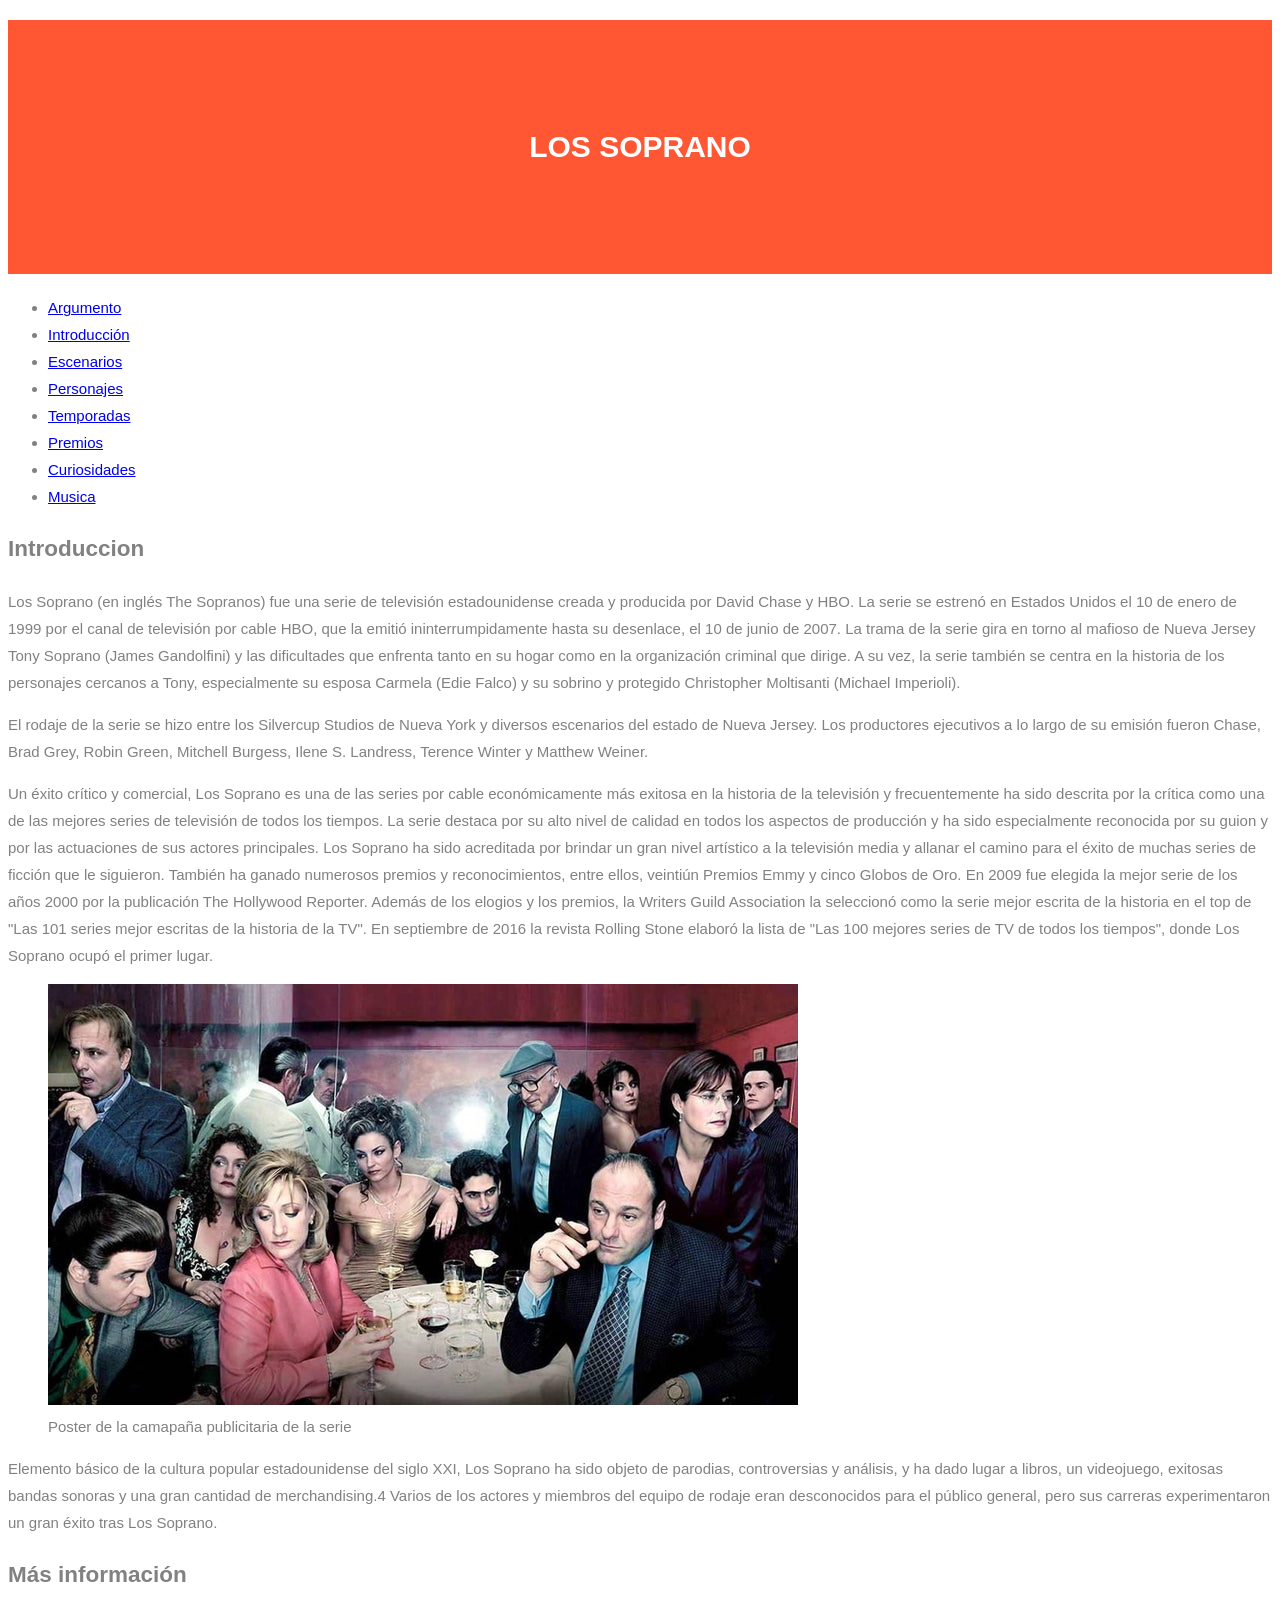
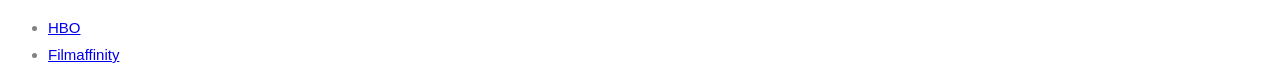
<file: Practica 1/index.html>
<!DOCTYPE html>

<html lang="es"> <!-- declaracion del idioma del archivo-->

    <head>
     <link href="estilo.css" rel="stylesheet" type="text/css"/>
     <!-- Metadata del archivo -->
     <meta charset="utf-8"/>
     <meta name = "author" content = "Marcial Rico Pozas">
     <meta name = "description" content = "Introducción">
     <meta name = "keywords" content = "serie,HBO,crimen,mafia">
        <title>Los Soprano</title> 
    </head>
    <body>
            <header>
                    <h1>Los Soprano</h1>
            </header>
            <nav>
                <ul>
                    <li><a href="Argumento.html" title ="Argumento" tabindex="1" accesskey="i">Argumento </a></li>
                    <li><a href="Concepcion.html"title ="Concepción" tabindex="2" accesskey="c">Introducción </a></li>
                    <li><a href="Escenarios_Localizaciones.html"title ="Escenarios y Localizaciones" tabindex="3" accesskey="e">Escenarios </a></li>
                    <li><a href="Personajes_Reparto.html"title ="Personajes y Reparto" tabindex="4" accesskey="r">Personajes </a></li>
                    <li><a href="Temporadas.html"title ="Temporadas" tabindex="5" accesskey="t">Temporadas </a></li>
                    <li><a href="Premios_Galardones.html"title ="Permios" tabindex="6" accesskey="p">Premios </a></li>
                    <li><a href="Curiosidades.html"title ="Curiosidades" tabindex="7" accesskey="u">Curiosidades </a></li>
                    <li><a href="Musica.html"title ="Introducción" tabindex="8" accesskey="m">Musica </a></li>
                </ul>
            </nav>
            <main>
                    <section>
                        <h2>Introduccion</h2>
        <p>Los Soprano (en inglés The Sopranos) fue una serie de televisión estadounidense creada y 
            producida por David Chase y HBO. La serie se estrenó en Estados Unidos el 10 de enero de 
            1999 por el canal de televisión por cable HBO, que la emitió ininterrumpidamente hasta su 
            desenlace, el 10 de junio de 2007. La trama de la serie gira en torno al mafioso de Nueva 
            Jersey Tony Soprano (James Gandolfini) y las dificultades que enfrenta tanto en su hogar 
            como en la organización criminal que dirige. A su vez, la serie también se centra en la 
            historia de los personajes cercanos a Tony, especialmente su esposa Carmela (Edie Falco) 
            y su sobrino y protegido Christopher Moltisanti (Michael Imperioli).
        </p>
        <p>
            El rodaje de la serie se hizo entre los Silvercup Studios de Nueva York y diversos escenarios
            del estado de Nueva Jersey. Los productores ejecutivos a lo largo de su emisión fueron Chase,
            Brad Grey, Robin Green, Mitchell Burgess, Ilene S. Landress, Terence Winter y Matthew Weiner.
        </p>
       
        <p>
            Un éxito crítico y comercial, Los Soprano es una de las series por cable económicamente más 
            exitosa en la historia de la televisión y frecuentemente ha sido descrita por la crítica como 
            una de las mejores series de televisión de todos los tiempos. La serie destaca por su alto nivel 
            de calidad en todos los aspectos de producción y ha sido especialmente reconocida por su guion y
            por las actuaciones de sus actores principales. Los Soprano ha sido acreditada por brindar un 
            gran nivel artístico a la televisión media y allanar el camino para el éxito de muchas series
            de ficción que le siguieron. También ha ganado numerosos premios y reconocimientos, entre 
            ellos, veintiún Premios Emmy y cinco Globos de Oro. En 2009 fue elegida la mejor serie de los
            años 2000 por la publicación The Hollywood Reporter. Además de los elogios y los premios, la 
            Writers Guild Association la seleccionó como la serie mejor escrita de la historia en el top 
            de "Las 101 series mejor escritas de la historia de la TV". En septiembre de 2016 la revista 
            Rolling Stone elaboró la lista de "Las 100 mejores series de TV de todos los tiempos", donde
            Los Soprano ocupó el primer lugar.
        </p>

        <figure>
                <img alt="Poster de la camapaña publicitaria de la serie" src="multimedia/poster.jpg"/>
                <figcaption>Poster de la camapaña publicitaria de la serie</figcaption>           
            </figure>

        <p>
            Elemento básico de la cultura popular estadounidense del siglo XXI, Los Soprano ha sido objeto
            de parodias, controversias y análisis, y ha dado lugar a libros, un videojuego, exitosas bandas
            sonoras y una gran cantidad de merchandising.4 Varios de los actores y miembros del equipo de 
            rodaje eran desconocidos para el público general, pero sus carreras experimentaron un gran éxito tras Los Soprano.
        </p>   
    </section>
</main>
        <footer>
            <h2>Más información</h2>
            <ul>
                <li><a href="https://es.hboespana.com/series/the-sopranos/103aae84-b40c-4d86-bf79-b9521c06b640"
                    title ="Información de la serie en HBO" tabindex = "9" accesskey="h">HBO</a></li>
                <li><a href="https://www.filmaffinity.com/es/film402150.html"  
                    title ="Información de la serie en HBO" tabindex = "10" accesskey="F">Filmaffinity</a></li>


            </ul>
               
            
                     
        </footer>    
    </body>
</html>
</file>
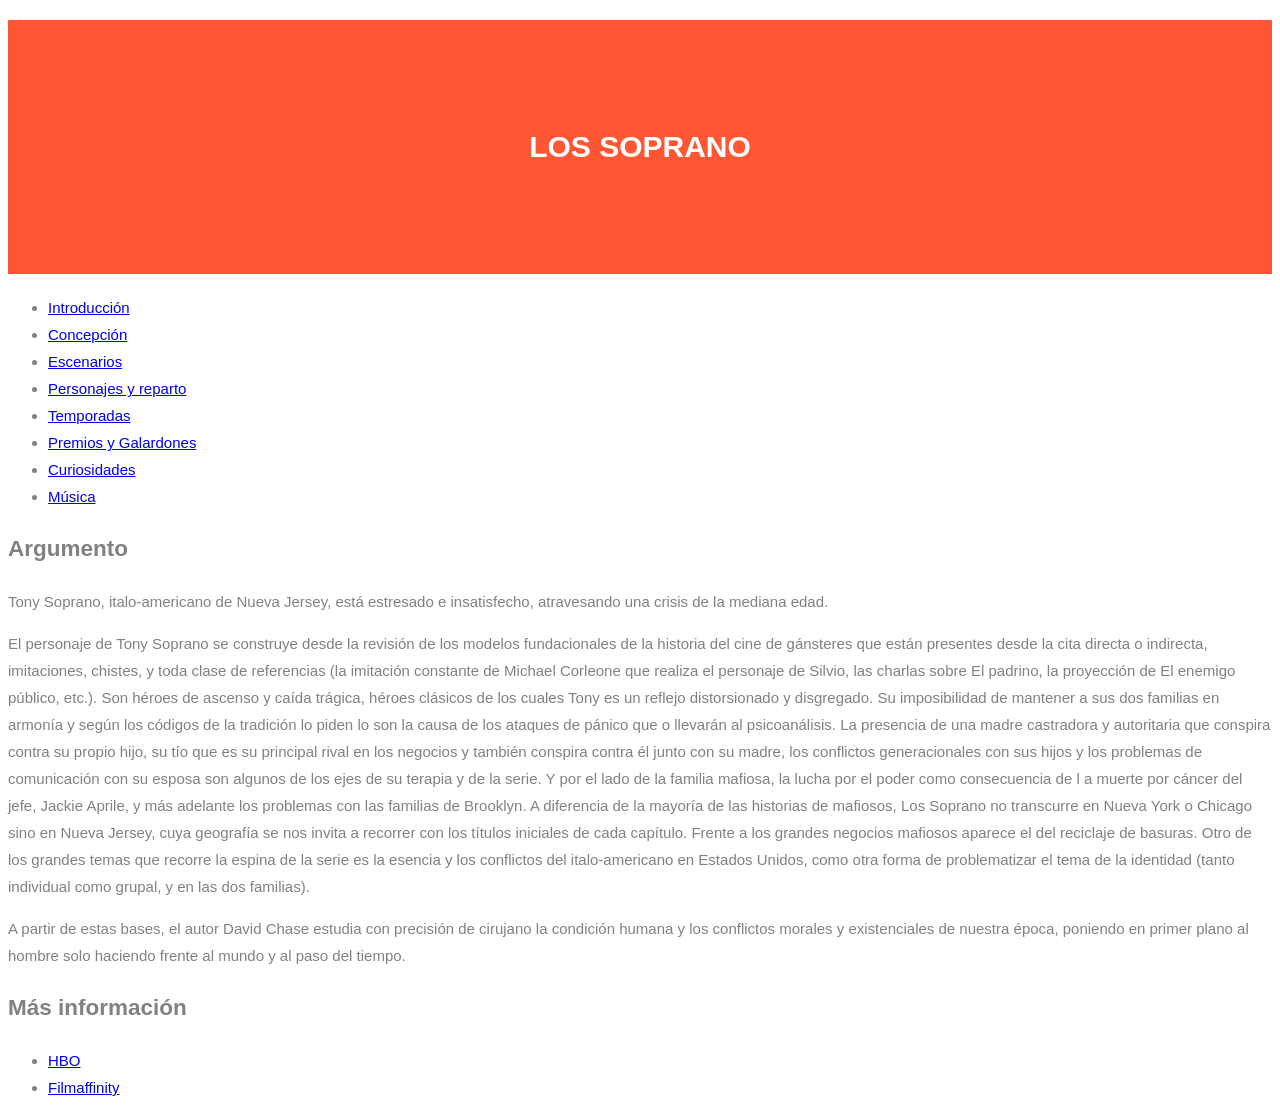
<file: Practica 1/Argumento.html>
<!DOCTYPE html>

<html lang="es"> <!-- declaracion del idioma del archivo-->

    <head>
        <link href="estilo.css" rel="stylesheet" type="text/css"/>
     <!-- Metadata del archivo -->
     <meta charset="utf-8"/>
     <meta name = "author" content = "Marcial Rico Pozas">
     <meta name = "description" content = "Argumento de la serie">
     <meta name = "keywords" content = "serie,trama,mafia">
        <title>Los Soprano</title> 
    </head>
    <body>
        
            <header>
                    <h1>Los Soprano</h1>
            </header>
            <nav>
                <ul>
                    <li><a href="index.html" title ="Introducción" tabindex="1" accesskey="i">Introducción </a></li>
                    <li><a href="Concepcion.html"title ="Concepción" tabindex="2" accesskey="c">Concepción </a></li>
                    <li><a href="Escenarios_Localizaciones.html"title ="Escenarios y Localizaciones" tabindex="3" accesskey="e">Escenarios </a></li>
                    <li><a href="Personajes_Reparto.html"title ="Personajes y Reparto" tabindex="4" accesskey="r">Personajes y reparto </a></li>
                    <li><a href="Temporadas.html"title ="Temporadas" tabindex="5" accesskey="t">Temporadas </a></li>
                    <li><a href="Premios_Galardones.html"title ="Permios" tabindex="6" accesskey="p">Premios y Galardones </a></li>
                    <li><a href="Curiosidades.html"title ="Curiosidades" tabindex="7" accesskey="c">Curiosidades </a></li>
                    <li><a href="Musica.html"title ="Introducción" tabindex="8" accesskey="m">Música </a></li>
                </ul>
            </nav>
            <main>
                    <section>
                        <h2>Argumento</h2>
            <p>
                Tony Soprano, italo-americano de Nueva Jersey, está estresado e insatisfecho, atravesando una crisis de la mediana edad.
            </p>

            <p>
                El personaje de Tony Soprano se construye desde la revisión de los modelos fundacionales de la historia 
                del cine de gánsteres que están presentes desde la cita directa o indirecta, imitaciones, chistes, y toda
                clase de referencias (la imitación constante de Michael Corleone que realiza el personaje de Silvio, las charlas 
                sobre El padrino, la proyección de El enemigo público, etc.). Son héroes de ascenso y caída trágica, héroes 
                clásicos de los cuales Tony es un reflejo distorsionado y disgregado. Su imposibilidad de mantener a sus dos 
                familias en armonía y según los códigos de la tradición lo piden lo son la causa de los ataques de pánico que 
                o llevarán al psicoanálisis. La presencia de una madre castradora y autoritaria que conspira contra su propio 
                hijo, su tío que es su principal rival en los negocios y también conspira contra él junto con su madre, los 
                conflictos generacionales con sus hijos y los problemas de comunicación con su esposa son algunos de los ejes 
                de su terapia y de la serie. Y por el lado de la familia mafiosa, la lucha por el poder como consecuencia de l
                a muerte por cáncer del jefe, Jackie Aprile, y más adelante los problemas con las familias de Brooklyn. A 
                diferencia de la mayoría de las historias de mafiosos, Los Soprano no transcurre en Nueva York o Chicago 
                sino en Nueva Jersey, cuya geografía se nos invita a recorrer con los títulos iniciales de cada capítulo. 
                Frente a los grandes negocios mafiosos aparece el del reciclaje de basuras. Otro de los grandes temas que 
                recorre la espina de la serie es la esencia y los conflictos del italo-americano en Estados Unidos, como 
                otra forma de problematizar el tema de la identidad (tanto individual como grupal, y en las dos familias).
            </p>

            <p>
                A partir de estas bases, el autor David Chase estudia con precisión de cirujano la condición humana 
                y los conflictos morales y existenciales de nuestra época, poniendo en primer plano al hombre solo 
                haciendo frente al mundo y al paso del tiempo.
            </p>
                    </section>
            </main> 
            <footer>
                    <h2>Más información</h2>
                    <ul>
                        <li><a href="https://es.hboespana.com/series/the-sopranos/103aae84-b40c-4d86-bf79-b9521c06b640"
                            title ="Información de la serie en HBO" tabindex = "9" accesskey="h">HBO</a></li>
                        <li><a href="https://www.filmaffinity.com/es/film402150.html"  
                            title ="Información de la serie en HBO" tabindex = "10" accesskey="F">Filmaffinity</a></li>
        
        
                    </ul>
                       
                    
                             
                </footer>
    </body>
</html>
</file>
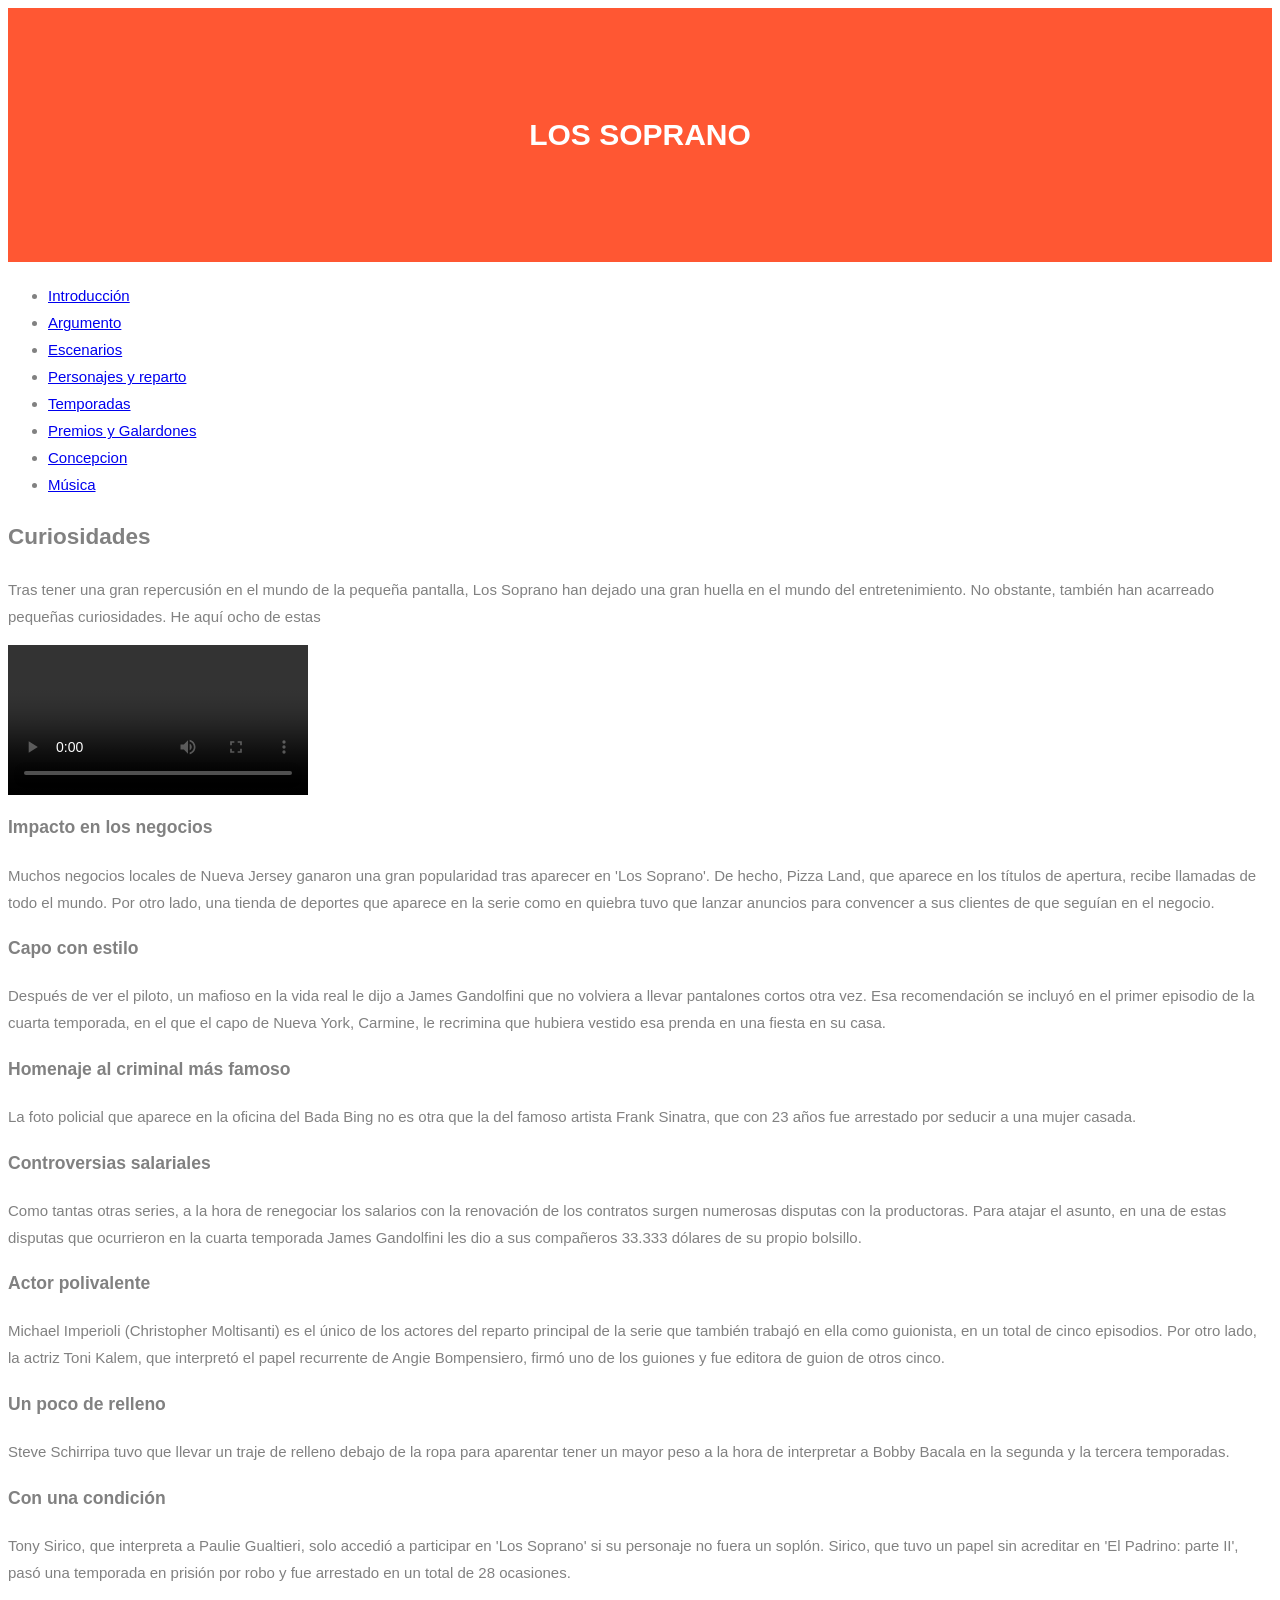
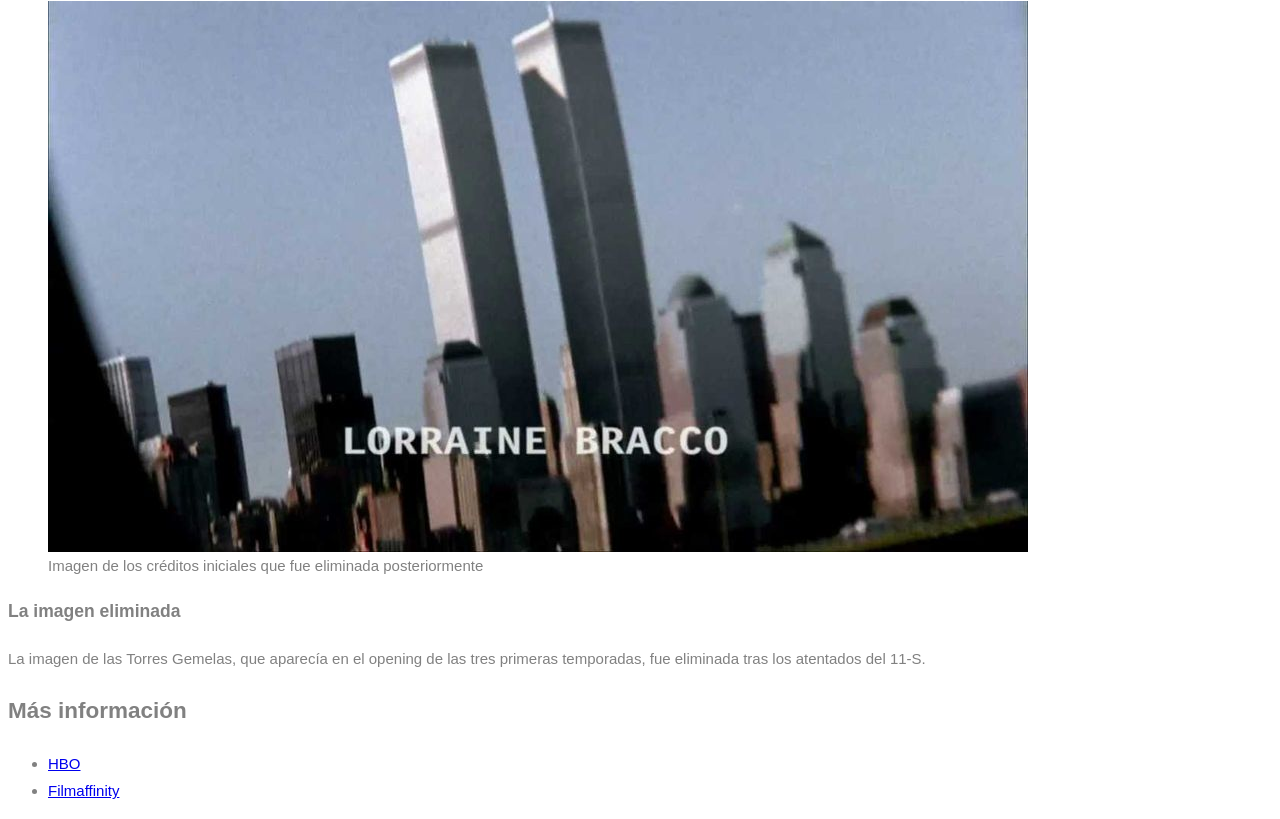
<file: Practica 1/Curiosidades.html>
<html lang="es"> <!-- declaracion del idioma del archivo-->

    <head>
        <link href="estilo.css" rel="stylesheet" type="text/css"/>
     <!-- Metadata del archivo -->
     <meta charset="utf-8"/>
     <meta name = "author" content = "Marcial Rico Pozas">
     <meta name = "description" content = "Datos y curiosidades sobre la serie Los Soprano">
     <meta name = "keywords" content = "serie,HBO,crimen,mafia,datos,curiosidades,television">
        <title>Los Soprano</title> 
    </head>
    <body>
        <header>
                <h1>Los Soprano</h1>
        </header>
            
            <nav>
                <ul>
                    <li><a href="index.html" title ="Introducción" tabindex="1" accesskey="i">Introducción </a></li>
                    <li><a href="Argumento.html"title ="Argumento" tabindex="2" accesskey="a">Argumento </a></li>
                    <li><a href="Escenarios_Localizaciones.html"title ="Escenarios y Localizaciones" tabindex="3" accesskey="e">Escenarios </a></li>
                    <li><a href="Personajes_Reparto.html"title ="Personajes y Reparto" tabindex="4" accesskey="r">Personajes y reparto </a></li>
                    <li><a href="Temporadas.html"title ="Temporadas" tabindex="5" accesskey="t">Temporadas </a></li>
                    <li><a href="Premios_Galardones.html"title ="Permios" tabindex="6" accesskey="p">Premios y Galardones </a></li>
                    <li><a href="Concepcion.html"title ="Concepcion" tabindex="7" accesskey="c">Concepcion </a></li>
                    <li><a href="Musica.html"title ="Introducción" tabindex="8" accesskey="m">Música</a></li>
                </ul>
                </nav>
                <main>
                        <section>
                            <h2>Curiosidades</h2>
            <p>
                Tras tener una gran repercusión en el mundo de la pequeña pantalla, Los Soprano han dejado una gran huella en el mundo del entretenimiento. 
                No obstante, también han acarreado pequeñas curiosidades. 
                He aquí ocho de estas
            </p>

            <video src="multimedia/intro.mp4" controls preload="auto" tabindex = "9"></video>

            <h3>Impacto en los negocios</h3>
            <p>    
                 Muchos negocios locales de Nueva Jersey ganaron una gran popularidad tras aparecer en 'Los Soprano'. De hecho, Pizza Land, que aparece en los títulos de apertura, recibe llamadas de todo el mundo. Por otro lado, una tienda de deportes que aparece en la serie como en quiebra tuvo que lanzar anuncios para convencer a sus clientes de que seguían en el negocio.
            </p>

            <h3>Capo con estilo</h3>
            <p>      
                Después de ver el piloto, un mafioso en la vida real le dijo a James Gandolfini que no volviera a llevar pantalones cortos otra vez. Esa recomendación se incluyó en el primer episodio de la cuarta temporada, en el que el capo de Nueva York, Carmine, le recrimina que hubiera vestido esa prenda en una fiesta en su casa.
            </p>

            <h3>Homenaje al criminal más famoso</h3>
            <p>      
                La foto policial que aparece en la oficina del Bada Bing no es otra que la del famoso artista Frank Sinatra, que con 23 años fue arrestado por seducir a una mujer casada.
            </p>

            <h3>Controversias salariales</h3>
            <p>      
                Como tantas otras series, a la hora de renegociar los salarios con la renovación de los contratos surgen numerosas disputas con la productoras. Para atajar el asunto, en una de estas disputas que ocurrieron en la cuarta temporada James Gandolfini les dio a sus compañeros 33.333 dólares de su propio bolsillo.
            </p>

            <h3>Actor polivalente</h3>
            <p>      
                Michael Imperioli (Christopher Moltisanti) es el único de los actores del reparto principal de la serie que también trabajó en ella como guionista, en un total de cinco episodios.
                Por otro lado, la actriz Toni Kalem, que interpretó el papel recurrente de Angie Bompensiero, firmó uno de los guiones y fue editora de guion de otros cinco.
            </p>

            <h3>Un poco de relleno</h3>
            <p>      
                Steve Schirripa tuvo que llevar un traje de relleno debajo de la ropa para aparentar tener un mayor peso a la hora de interpretar a Bobby Bacala en la segunda y la tercera temporadas.
            </p>

            <h3>Con una condición</h3>
            <p>      
                Tony Sirico, que interpreta a Paulie Gualtieri, solo accedió a participar en 'Los Soprano' si su personaje no fuera un soplón. Sirico, que tuvo un papel sin acreditar en 'El Padrino: parte II', pasó una temporada en prisión por robo y fue arrestado en un total de 28 ocasiones.
            </p>

            <figure>
                    <img alt="Serie" src="multimedia/eliminada.jpg"/>
                    <figcaption>Imagen de los créditos iniciales que fue eliminada posteriormente</figcaption>           
                </figure>

            <h3>La imagen eliminada</h3>
            <p>      
                La imagen de las Torres Gemelas, que aparecía en el opening de las tres primeras temporadas, fue eliminada tras los atentados del 11-S.
            </p>
                        </section>
                </main>

            <footer>
                    <h2>Más información</h2>
                    <ul>
                        <li><a href="https://es.hboespana.com/series/the-sopranos/103aae84-b40c-4d86-bf79-b9521c06b640"
                            title ="Información de la serie en HBO" tabindex = "10" accesskey="h">HBO</a></li>
                        <li><a href="https://www.filmaffinity.com/es/film402150.html"  
                            title ="Información de la serie en HBO" tabindex = "11" accesskey="F">Filmaffinity</a></li>
        
        
                    </ul>
                       
                    
                             
                </footer>
    </body>


</html>
</file>
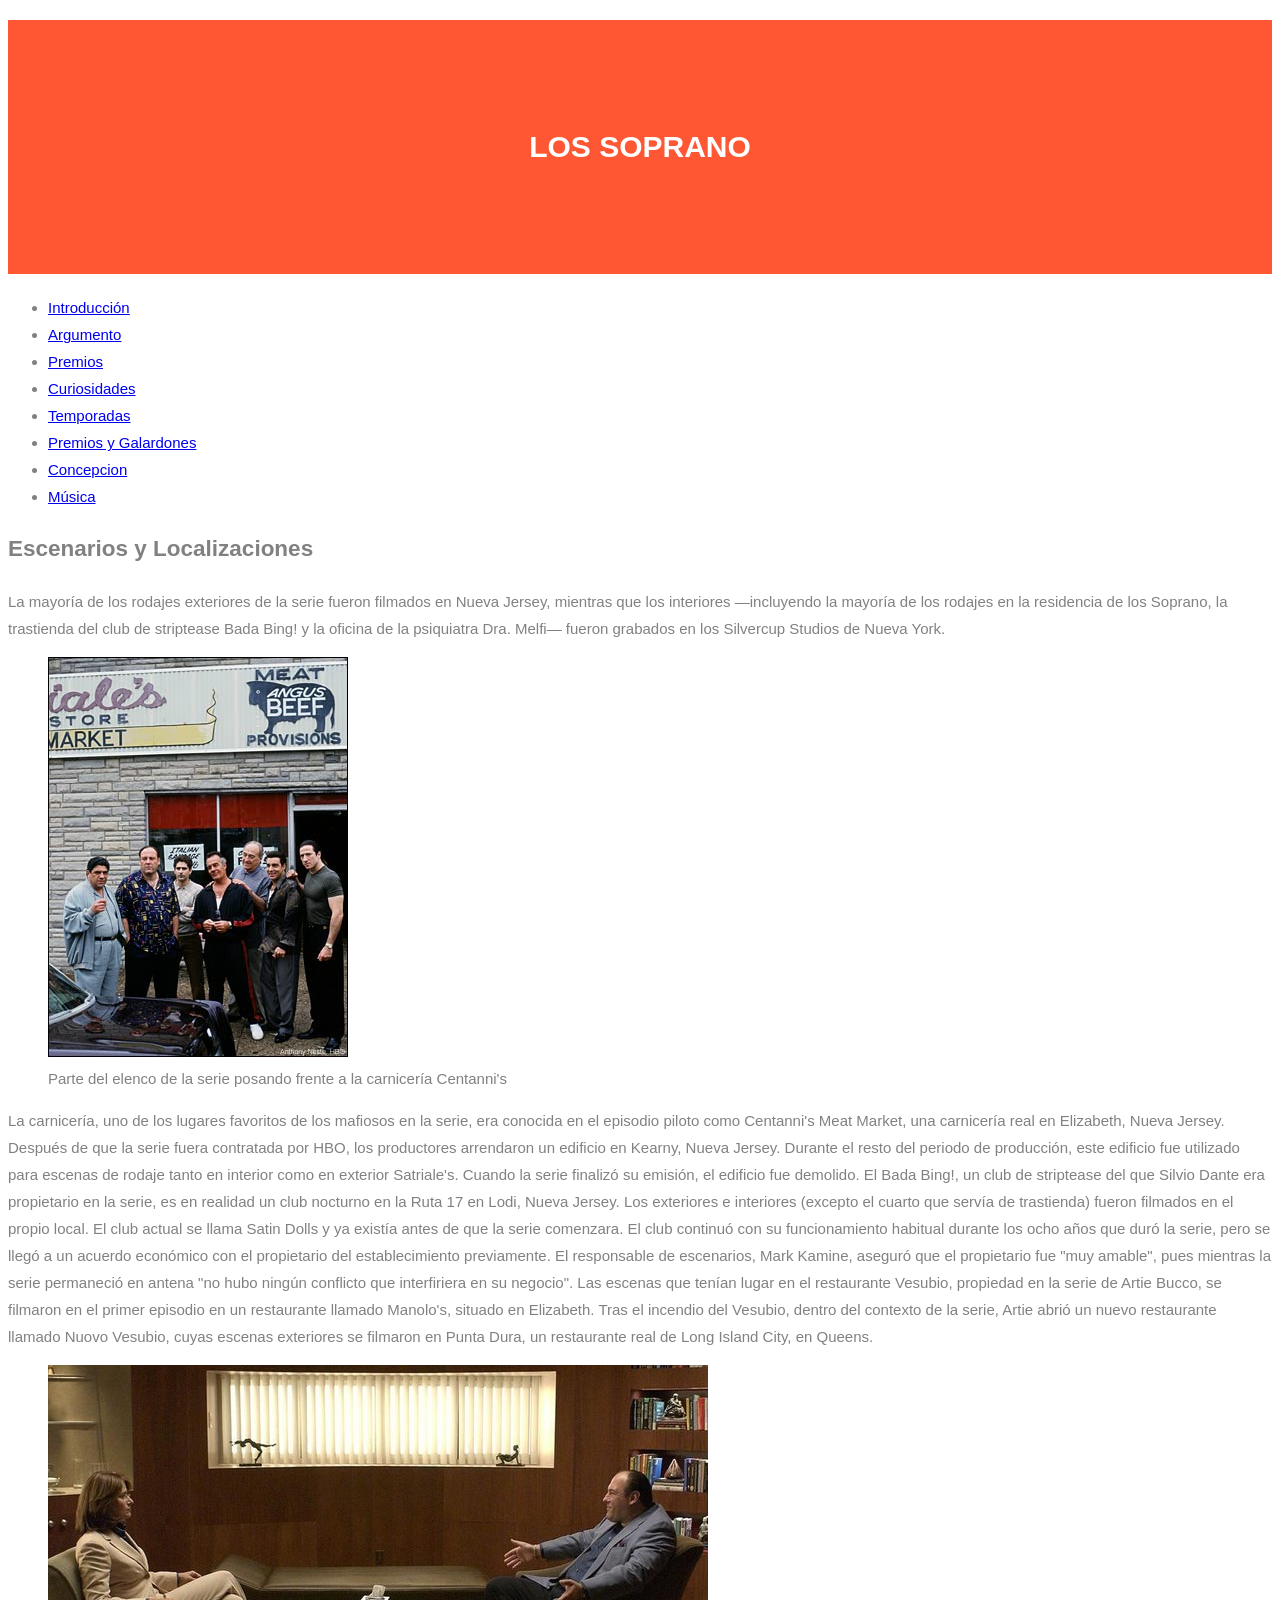
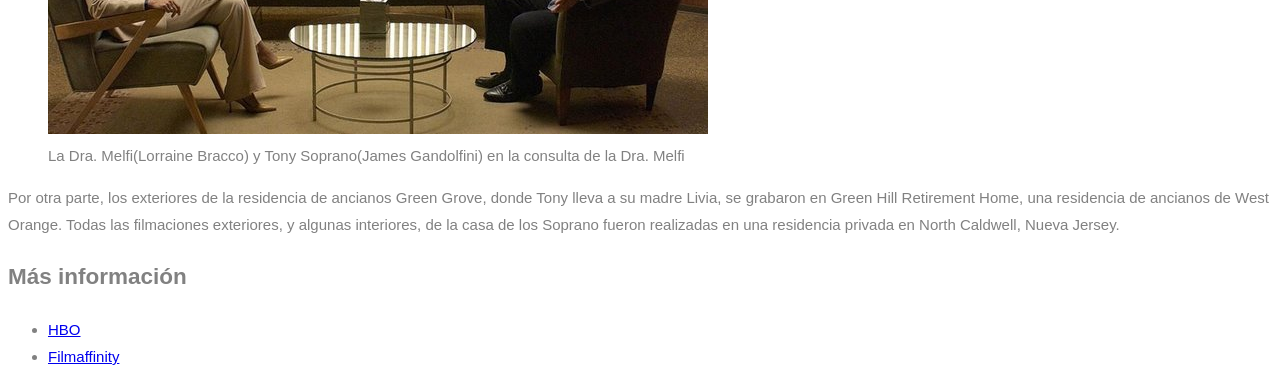
<file: Practica 1/Escenarios_Localizaciones.html>
<!DOCTYPE html>

<html lang="es"> <!-- declaracion del idioma del archivo-->

    <head>
        <link href="estilo.css" rel="stylesheet" type="text/css"/>
     <!-- Metadata del archivo -->
     <meta charset="utf-8"/>
     <meta name = "author" content = "Marcial Rico Pozas">
     <meta name = "description" content = "Análisis de los escenarios de la serie Los Soprano">
     <meta name = "keywords" content = "serie,HBO,crimen,mafia">
        <title>Los Soprano</title> 
    </head>
    <body>
            <header>
                    <h1>Los Soprano</h1>
            </header>
        <nav>
            <ul>
                <li><a href="index.html" title ="Introducción" tabindex="1" accesskey="i">Introducción </a></li>
                <li><a href="Argumento.html"title ="Argumento" tabindex="2" accesskey="a">Argumento </a></li>
                <li><a href="Personajes_Reparto.html"title ="Premios y Galardones" tabindex="3" accesskey="r">Premios </a></li>
                <li><a href="Curiosidades.html"title ="Curiosidades" tabindex="4" accesskey="u">Curiosidades</a></li>
                <li><a href="Temporadas.html"title ="Temporadas" tabindex="5" accesskey="t">Temporadas </a></li>
                <li><a href="Premios_Galardones.html"title ="Permios" tabindex="6" accesskey="p">Premios y Galardones </a></li>
                <li><a href="Concepcion.html"title ="Concepcion" tabindex="7" accesskey="c">Concepcion </a></li>
                <li><a href="Musica.html"title ="Introducción" tabindex="8" accesskey="m">Música </a></li>
            </ul>
        </nav>
        <main>
                <section>
                    <h2>Escenarios y Localizaciones</h2>
        <p>
            La mayoría de los rodajes exteriores de la serie fueron filmados en Nueva Jersey, mientras que los interiores —incluyendo 
            la mayoría de los rodajes en la residencia de los Soprano, la trastienda del club de striptease Bada Bing! y la oficina de 
            la psiquiatra Dra. Melfi— fueron grabados en los Silvercup Studios de Nueva York.
        </p>
        <figure>
                <img alt="Parte del elenco de la serie posando frente a la carnicería Centanni's" src="multimedia/carniceria.jpg"/>
                <figcaption>Parte del elenco de la serie posando frente a la carnicería Centanni's</figcaption>           
            </figure>
        <p>
            La carnicería, uno de los lugares favoritos de los mafiosos en la serie, era conocida en el episodio piloto como Centanni's 
            Meat Market, una carnicería real en Elizabeth, Nueva Jersey. Después de que la serie fuera contratada por HBO, los productores 
            arrendaron un edificio en Kearny, Nueva Jersey. Durante el resto del periodo de producción, este edificio fue utilizado para 
            escenas de rodaje tanto en interior como en exterior Satriale's. Cuando la serie finalizó su emisión, el edificio fue demolido. 
            El Bada Bing!, un club de striptease del que Silvio Dante era propietario en la serie, es en realidad un club nocturno en la Ruta 
            17 en Lodi, Nueva Jersey. Los exteriores e interiores (excepto el cuarto que servía de trastienda) fueron filmados en el propio 
            local. El club actual se llama Satin Dolls y ya existía antes de que la serie comenzara. El club continuó con su funcionamiento 
            habitual durante los ocho años que duró la serie, pero se llegó a un acuerdo económico con el propietario del establecimiento 
            previamente. El responsable de escenarios, Mark Kamine, aseguró que el propietario fue "muy amable", pues mientras la serie 
            permaneció en antena "no hubo ningún conflicto que interfiriera en su negocio". Las escenas que tenían lugar en el restaurante 
            Vesubio, propiedad en la serie de Artie Bucco, se filmaron en el primer episodio en un restaurante llamado Manolo's, situado en 
            Elizabeth. Tras el incendio del Vesubio, dentro del contexto de la serie, Artie abrió un nuevo restaurante llamado Nuovo Vesubio, 
            cuyas escenas exteriores se filmaron en Punta Dura, un restaurante real de Long Island City, en Queens.
        </p>
        <figure>
                <img alt="Serie" src="multimedia/consulta.jpg"/>
                <figcaption>La Dra. Melfi(Lorraine Bracco) y Tony Soprano(James Gandolfini) en la consulta de la Dra. Melfi</figcaption>           
            </figure>

        <p>
            Por otra parte, los exteriores de la residencia de ancianos Green Grove, donde Tony lleva a su madre Livia, se grabaron en Green 
            Hill Retirement Home, una residencia de ancianos de West Orange. Todas las filmaciones exteriores, y algunas interiores, de la casa 
            de los Soprano fueron realizadas en una residencia privada en North Caldwell, Nueva Jersey.
        </p>
        </section>
        </main>
        <footer>
                <h2>Más información</h2>
                <ul>
                    <li><a href="https://es.hboespana.com/series/the-sopranos/103aae84-b40c-4d86-bf79-b9521c06b640"
                        title ="Información de la serie en HBO" tabindex = "9" accesskey="h">HBO</a></li>
                    <li><a href="https://www.filmaffinity.com/es/film402150.html"  
                        title ="Información de la serie en HBO" tabindex = "10" accesskey="F">Filmaffinity</a></li>
    
    
                </ul>
                   
                
                         
            </footer>
    </body>


</html>
</file>
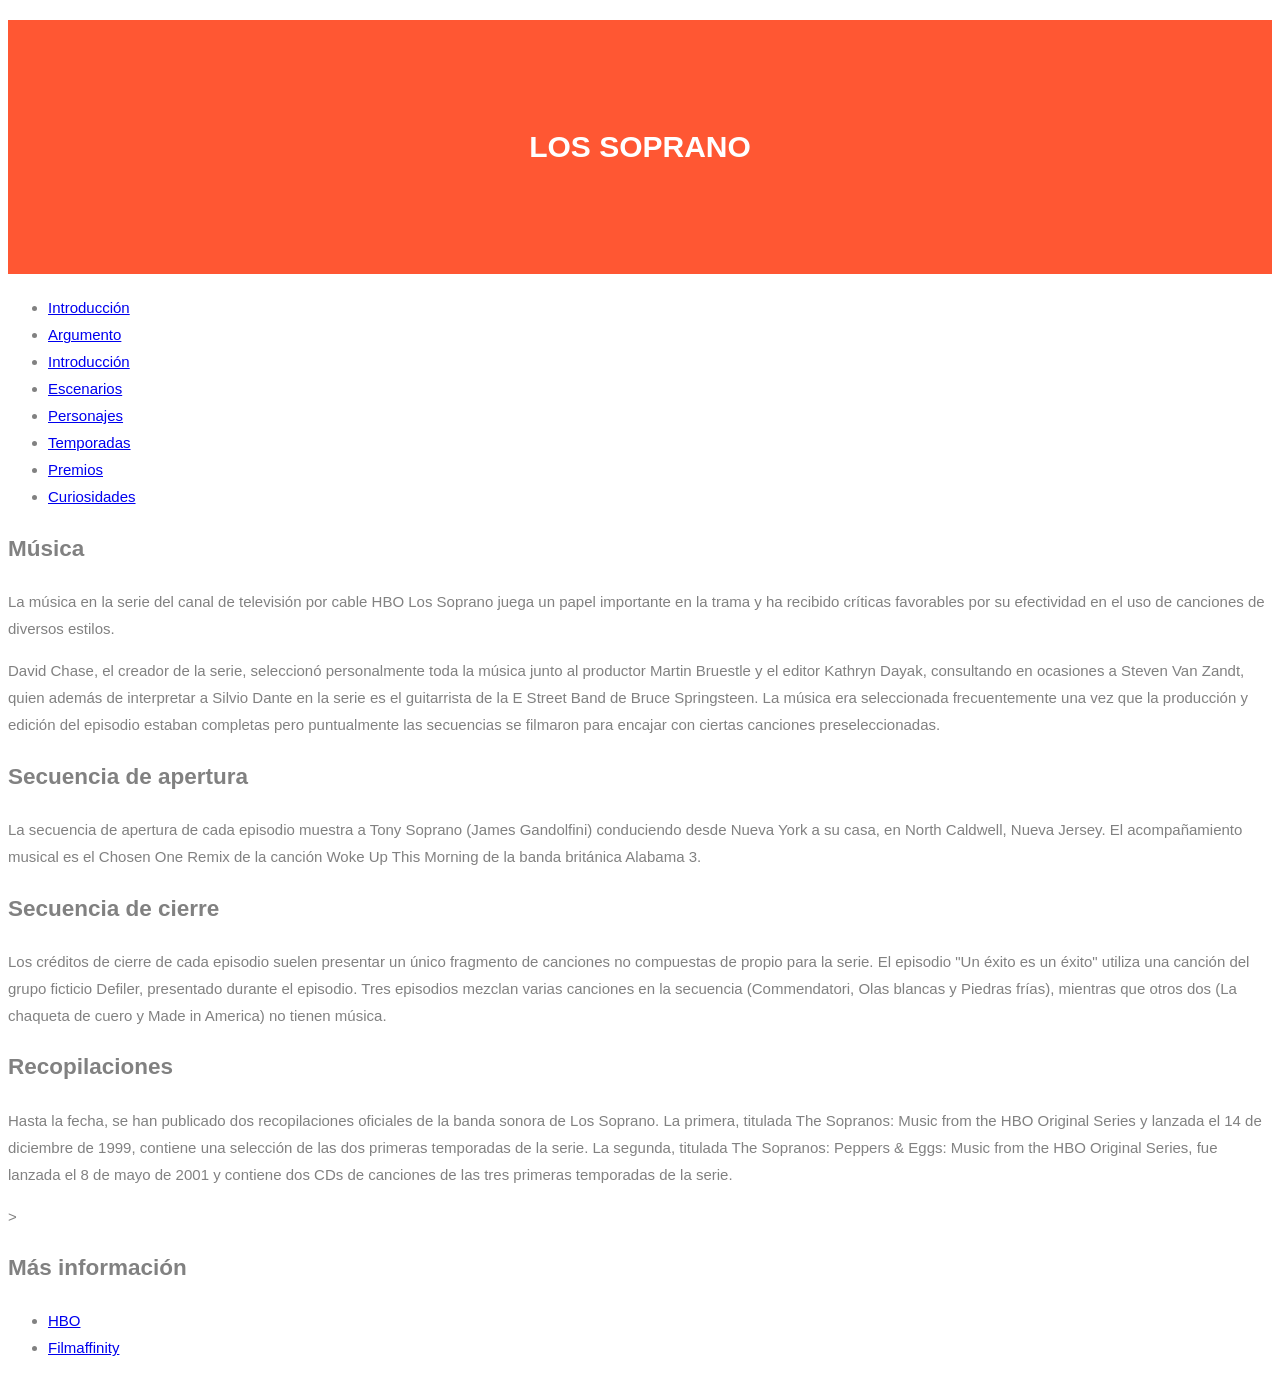
<file: Practica 1/Musica.html>
<!DOCTYPE html>

<html lang="es"> <!-- declaracion del idioma del archivo-->

    <head>
        <link href="estilo.css" rel="stylesheet" type="text/css"/>
     <!-- Metadata del archivo -->
     <meta charset="utf-8"/>
     <meta name = "author" content = "Marcial Rico Pozas">
     <meta name = "description" content = "Personajes y reparto de la serie Los Soprano">
     <meta name = "keywords" content = "serie,HBO,crimen,mafia,reparto">
        <title>Los Soprano</title> 
    </head>
    <body>
    
            <header>
                    <h1>Los Soprano</h1>
            </header>
        <nav>
            <ul>
                <li><a href="index.html"title ="Introducción" tabindex="1" accesskey="i">Introducción </a></li>
                <li><a href="Argumento.html" title ="Argumento" tabindex="2" accesskey="a">Argumento </a></li>
                <li><a href="Concepcion.html"title ="Concepción" tabindex="3" accesskey="c">Introducción </a></li>
                <li><a href="Escenarios_Localizaciones.html"title ="Escenarios y Localizaciones" tabindex="4" accesskey="e">Escenarios </a></li>
                <li><a href="Personajes_Reparto.html"title ="Personajes y Reparto" tabindex="5" accesskey="r">Personajes </a></li>
                <li><a href="Temporadas.html"title ="Temporadas" tabindex="6" accesskey="t">Temporadas </a></li>
                <li><a href="Premios_Galardones.html"title ="Permios" tabindex="7" accesskey="p">Premios </a></li>
                <li><a href="Curiosidades.html"title ="Curiosidades" tabindex="8" accesskey="u">Curiosidades </a></li>
                
            </ul>
        </nav>
        <main>
                <section>
                    <h2>Música</h2>
        <p>
            La música en la serie del canal de televisión por cable HBO Los Soprano juega un papel importante en la trama y 
            ha recibido críticas favorables por su efectividad en el uso de canciones de diversos estilos.
        </p>
        <p>
            David Chase, el creador de la serie, seleccionó personalmente toda la música junto al productor Martin Bruestle y el editor Kathryn Dayak, 
            consultando en ocasiones a Steven Van Zandt, quien además de interpretar a Silvio Dante en la serie es el guitarrista de la E Street Band 
            de Bruce Springsteen. La música era seleccionada frecuentemente una vez que la producción y edición del episodio estaban completas pero puntualmente 
            las secuencias se filmaron para encajar con ciertas canciones preseleccionadas.
        </p>

        <h2>Secuencia de apertura</h2>
        <p>
            La secuencia de apertura de cada episodio muestra a Tony Soprano (James Gandolfini) conduciendo desde Nueva York a su casa, en North Caldwell, Nueva Jersey. 
            El acompañamiento musical es el Chosen One Remix de la canción Woke Up This Morning de la banda británica Alabama 3.
        </p>

        <h2>Secuencia de cierre</h2>
        <p>
            Los créditos de cierre de cada episodio suelen presentar un único fragmento de canciones no compuestas de propio para la serie. 
            El episodio "Un éxito es un éxito" utiliza una canción del grupo ficticio Defiler, presentado durante el episodio. 
            Tres episodios mezclan varias canciones en la secuencia (Commendatori, Olas blancas y Piedras frías), 
            mientras que otros dos (La chaqueta de cuero y Made in America) no tienen música.
        </p>

        <h2>Recopilaciones</h2>
        <p>
            Hasta la fecha, se han publicado dos recopilaciones oficiales de la banda sonora de Los Soprano. La primera, titulada The Sopranos: 
            Music from the HBO Original Series y lanzada el 14 de diciembre de 1999, contiene una selección de las dos primeras temporadas de la serie. La segunda, titulada The Sopranos: Peppers & Eggs:
            Music from the HBO Original Series, fue lanzada el 8 de mayo de 2001 y contiene dos CDs de canciones de las tres primeras temporadas de la serie.
        </p>
        </section>
        </main>>
        <footer>
                <h2>Más información</h2>
                <ul>
                    <li><a href="https://es.hboespana.com/series/the-sopranos/103aae84-b40c-4d86-bf79-b9521c06b640"
                        title ="Información de la serie en HBO" tabindex = "9" accesskey="h">HBO</a></li>
                    <li><a href="https://www.filmaffinity.com/es/film402150.html"  
                        title ="Información de la serie en HBO" tabindex = "10" accesskey="F">Filmaffinity</a></li>
    
    
                </ul>
                   
                
                         
            </footer>

    </body>


</html>
</file>
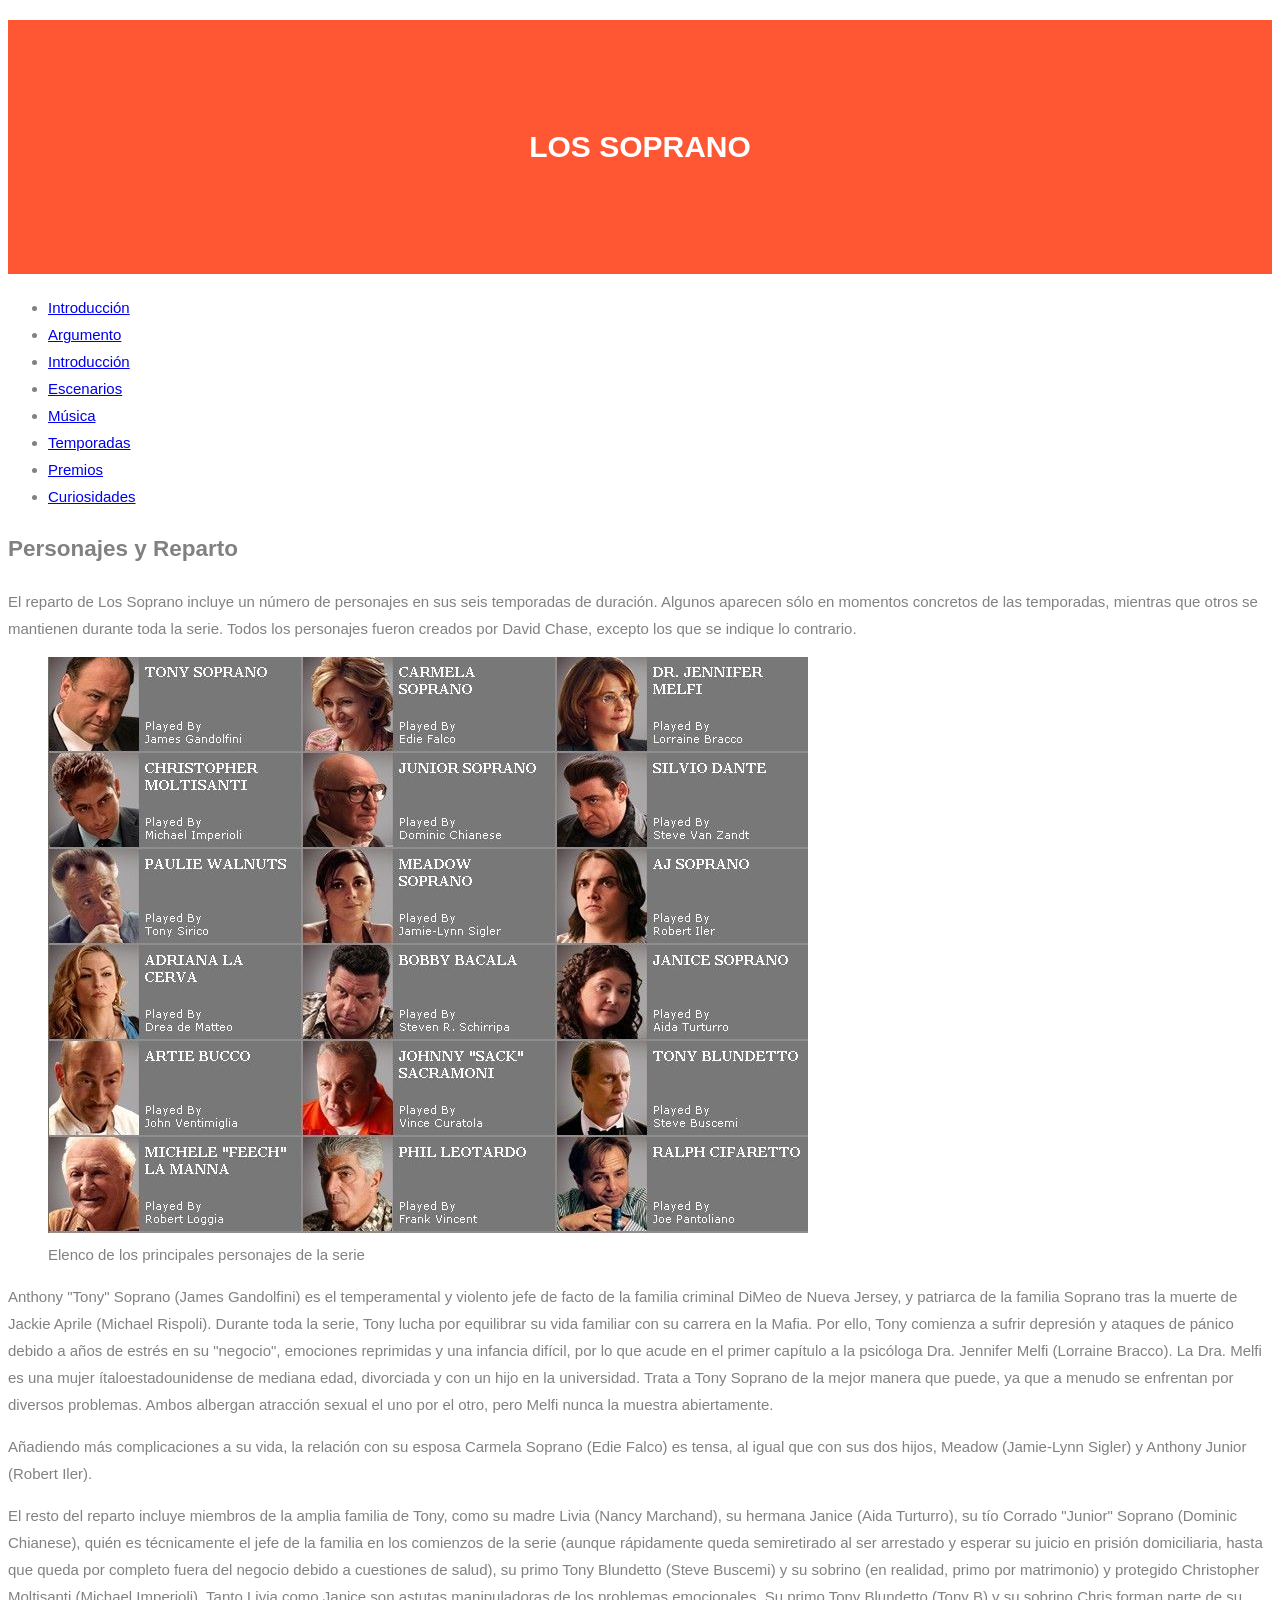
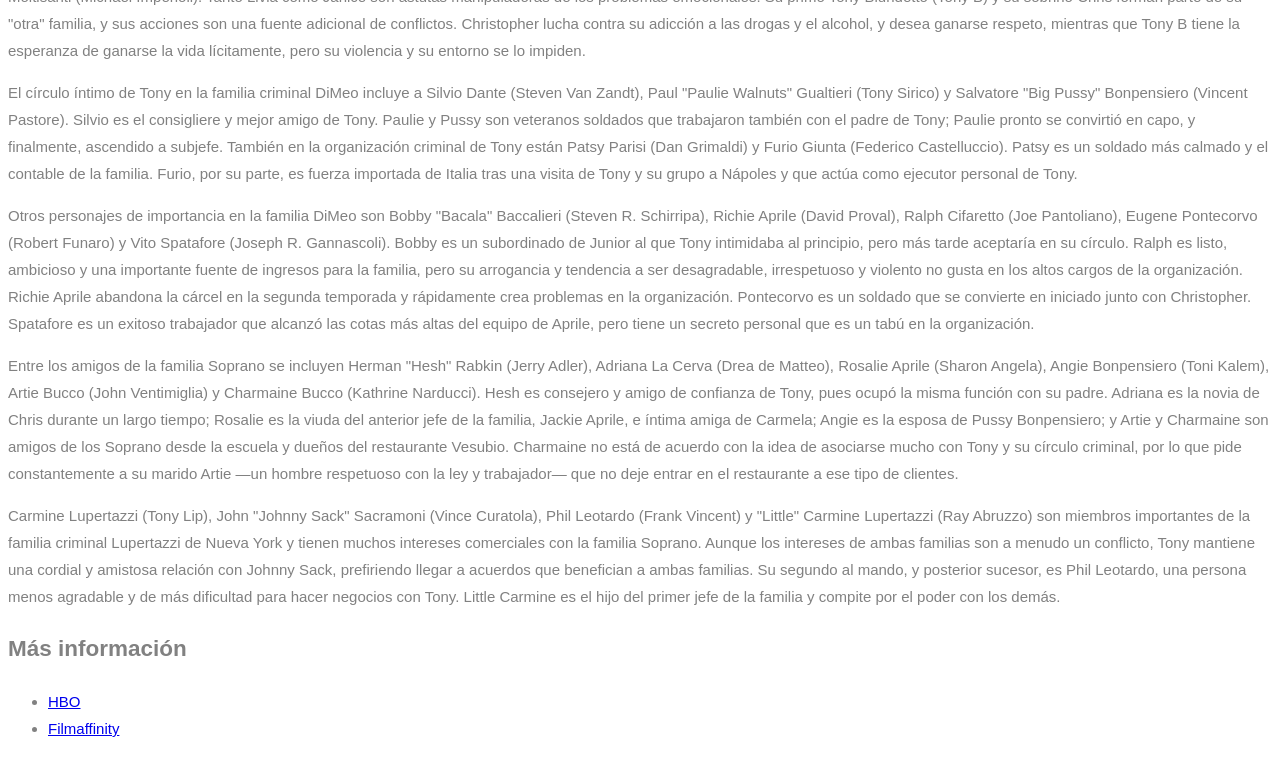
<file: Practica 1/Personajes_Reparto.html>
<!DOCTYPE html>

<html lang="es"> <!-- declaracion del idioma del archivo-->

    <head>
        <link href="estilo.css" rel="stylesheet" type="text/css"/>
     <!-- Metadata del archivo -->
     <meta charset="utf-8"/>
     <meta name = "author" content = "Marcial Rico Pozas">
     <meta name = "description" content = "Personajes y reparto de la serie Los Soprano">
     <meta name = "keywords" content = "serie,HBO,crimen,mafia,reparto">
        <title>Los Soprano</title> 
    </head>
    <body>
    
        <header>
                <h1>Los Soprano</h1>
        </header>
        <nav>
            <ul>
                <li><a href="index.html"title ="Introducción" tabindex="1" accesskey="i">Introducción </a></li>
                <li><a href="Argumento.html" title ="Argumento" tabindex="2" accesskey="a">Argumento </a></li>
                <li><a href="Concepcion.html"title ="Concepción" tabindex="3" accesskey="c">Introducción </a></li>
                <li><a href="Escenarios_Localizaciones.html"title ="Escenarios y Localizaciones" tabindex="4" accesskey="e">Escenarios </a></li>
                <li><a href="Musica.html"title ="Musica" tabindex="5" accesskey="m">Música </a></li>
                <li><a href="Temporadas.html"title ="Temporadas" tabindex="6" accesskey="t">Temporadas </a></li>
                <li><a href="Premios_Galardones.html"title ="Permios" tabindex="7" accesskey="p">Premios </a></li>
                <li><a href="Curiosidades.html"title ="Curiosidades" tabindex="8" accesskey="u">Curiosidades </a></li>
            </ul>
        </nav>
    <main>
        <section>
            <h2>Personajes y Reparto</h2>
        <p>
            El reparto de Los Soprano incluye un número de personajes en sus seis temporadas de duración. 
            Algunos aparecen sólo en momentos concretos de las temporadas, mientras que otros se mantienen 
            durante toda la serie. Todos los personajes fueron creados por David Chase, excepto los que se 
            indique lo contrario.
        </p>

        <figure>
                <img alt="Elenco de los principales personajes de la serie" src="multimedia/cast.jpg"/>
                <figcaption>Elenco de los principales personajes de la serie</figcaption>           
            </figure>

        <p>
            Anthony "Tony" Soprano (James Gandolfini) es el temperamental y violento jefe de facto de la familia 
            criminal DiMeo de Nueva Jersey, y patriarca de la familia Soprano tras la muerte de Jackie Aprile 
            (Michael Rispoli). Durante toda la serie, Tony lucha por equilibrar su vida familiar con su carrera 
            en la Mafia. Por ello, Tony comienza a sufrir depresión y ataques de pánico debido a años de estrés en 
            su "negocio", emociones reprimidas y una infancia difícil, por lo que acude en el primer capítulo a la 
            psicóloga Dra. Jennifer Melfi (Lorraine Bracco). La Dra. Melfi es una mujer ítaloestadounidense de mediana 
            edad, divorciada y con un hijo en la universidad. Trata a Tony Soprano de la mejor manera que puede, ya que 
            a menudo se enfrentan por diversos problemas. Ambos albergan atracción sexual el uno por el otro, pero Melfi 
            nunca la muestra abiertamente.
        </p>

        <p>
            Añadiendo más complicaciones a su vida, la relación con su esposa Carmela Soprano (Edie Falco) es tensa, al 
            igual que con sus dos hijos, Meadow (Jamie-Lynn Sigler) y Anthony Junior (Robert Iler).
        </p>

        <p>
            El resto del reparto incluye miembros de la amplia familia de Tony, como su madre Livia (Nancy Marchand), su 
            hermana Janice (Aida Turturro), su tío Corrado "Junior" Soprano (Dominic Chianese), quién es técnicamente el 
            jefe de la familia en los comienzos de la serie (aunque rápidamente queda semiretirado al ser arrestado y esperar 
            su juicio en prisión domiciliaria, hasta que queda por completo fuera del negocio debido a cuestiones de salud), 
            su primo Tony Blundetto (Steve Buscemi) y su sobrino (en realidad, primo por matrimonio) y protegido Christopher 
            Moltisanti (Michael Imperioli). Tanto Livia como Janice son astutas manipuladoras de los problemas emocionales. 
            Su primo Tony Blundetto (Tony B) y su sobrino Chris forman parte de su "otra" familia, y sus acciones son una fuente 
            adicional de conflictos. Christopher lucha contra su adicción a las drogas y el alcohol, y desea ganarse respeto, 
            mientras que Tony B tiene la esperanza de ganarse la vida lícitamente, pero su violencia y su entorno se lo impiden.
        </p>

        <p>
            El círculo íntimo de Tony en la familia criminal DiMeo incluye a Silvio Dante (Steven Van Zandt), Paul "Paulie Walnuts" 
            Gualtieri (Tony Sirico) y Salvatore "Big Pussy" Bonpensiero (Vincent Pastore). Silvio es el consigliere y mejor amigo 
            de Tony. Paulie y Pussy son veteranos soldados que trabajaron también con el padre de Tony; Paulie pronto se convirtió 
            en capo, y finalmente, ascendido a subjefe. También en la organización criminal de Tony están Patsy Parisi (Dan Grimaldi) 
            y Furio Giunta (Federico Castelluccio). Patsy es un soldado más calmado y el contable de la familia. Furio, por su parte, 
            es fuerza importada de Italia tras una visita de Tony y su grupo a Nápoles y que actúa como ejecutor personal de Tony.
        </p>

        <p>
            Otros personajes de importancia en la familia DiMeo son Bobby "Bacala" Baccalieri (Steven R. Schirripa), Richie Aprile 
            (David Proval), Ralph Cifaretto (Joe Pantoliano), Eugene Pontecorvo (Robert Funaro) y Vito Spatafore (Joseph R. Gannascoli). 
            Bobby es un subordinado de Junior al que Tony intimidaba al principio, pero más tarde aceptaría en su círculo. Ralph es listo, 
            ambicioso y una importante fuente de ingresos para la familia, pero su arrogancia y tendencia a ser desagradable, irrespetuoso 
            y violento no gusta en los altos cargos de la organización. Richie Aprile abandona la cárcel en la segunda temporada y 
            rápidamente crea problemas en la organización. Pontecorvo es un soldado que se convierte en iniciado junto con Christopher. 
            Spatafore es un exitoso trabajador que alcanzó las cotas más altas del equipo de Aprile, pero tiene un secreto personal que 
            es un tabú en la organización.
        </p>

        <p>
            Entre los amigos de la familia Soprano se incluyen Herman "Hesh" Rabkin (Jerry Adler), Adriana La Cerva (Drea de Matteo), 
            Rosalie Aprile (Sharon Angela), Angie Bonpensiero (Toni Kalem), Artie Bucco (John Ventimiglia) y Charmaine Bucco (Kathrine 
            Narducci). Hesh es consejero y amigo de confianza de Tony, pues ocupó la misma función con su padre. Adriana es la novia de 
            Chris durante un largo tiempo; Rosalie es la viuda del anterior jefe de la familia, Jackie Aprile, e íntima amiga de Carmela; 
            Angie es la esposa de Pussy Bonpensiero; y Artie y Charmaine son amigos de los Soprano desde la escuela y dueños del 
            restaurante Vesubio. Charmaine no está de acuerdo con la idea de asociarse mucho con Tony y su círculo criminal, por lo que 
            pide constantemente a su marido Artie —un hombre respetuoso con la ley y trabajador— que no deje entrar en el restaurante a 
            ese tipo de clientes.
        </p>

        <p>
            Carmine Lupertazzi (Tony Lip), John "Johnny Sack" Sacramoni (Vince Curatola), Phil Leotardo (Frank Vincent) y "Little" Carmine 
            Lupertazzi (Ray Abruzzo) son miembros importantes de la familia criminal Lupertazzi de Nueva York y tienen muchos intereses 
            comerciales con la familia Soprano. Aunque los intereses de ambas familias son a menudo un conflicto, Tony mantiene una cordial y 
            amistosa relación con Johnny Sack, prefiriendo llegar a acuerdos que benefician a ambas familias. Su segundo al mando, y posterior 
            sucesor, es Phil Leotardo, una persona menos agradable y de más dificultad para hacer negocios con Tony. Little Carmine es el hijo 
            del primer jefe de la familia y compite por el poder con los demás.
        </p>
        </section>
    </main>
        <footer>
                <h2>Más información</h2>
                <ul>
                    <li><a href="https://es.hboespana.com/series/the-sopranos/103aae84-b40c-4d86-bf79-b9521c06b640"
                        title ="Información de la serie en HBO" tabindex = "9" accesskey="h">HBO</a></li>
                    <li><a href="https://www.filmaffinity.com/es/film402150.html"  
                        title ="Información de la serie en HBO" tabindex = "10" accesskey="F">Filmaffinity</a></li>
    
    
                </ul>
                   
                
                         
            </footer>

        
    </body>


</html>
</file>
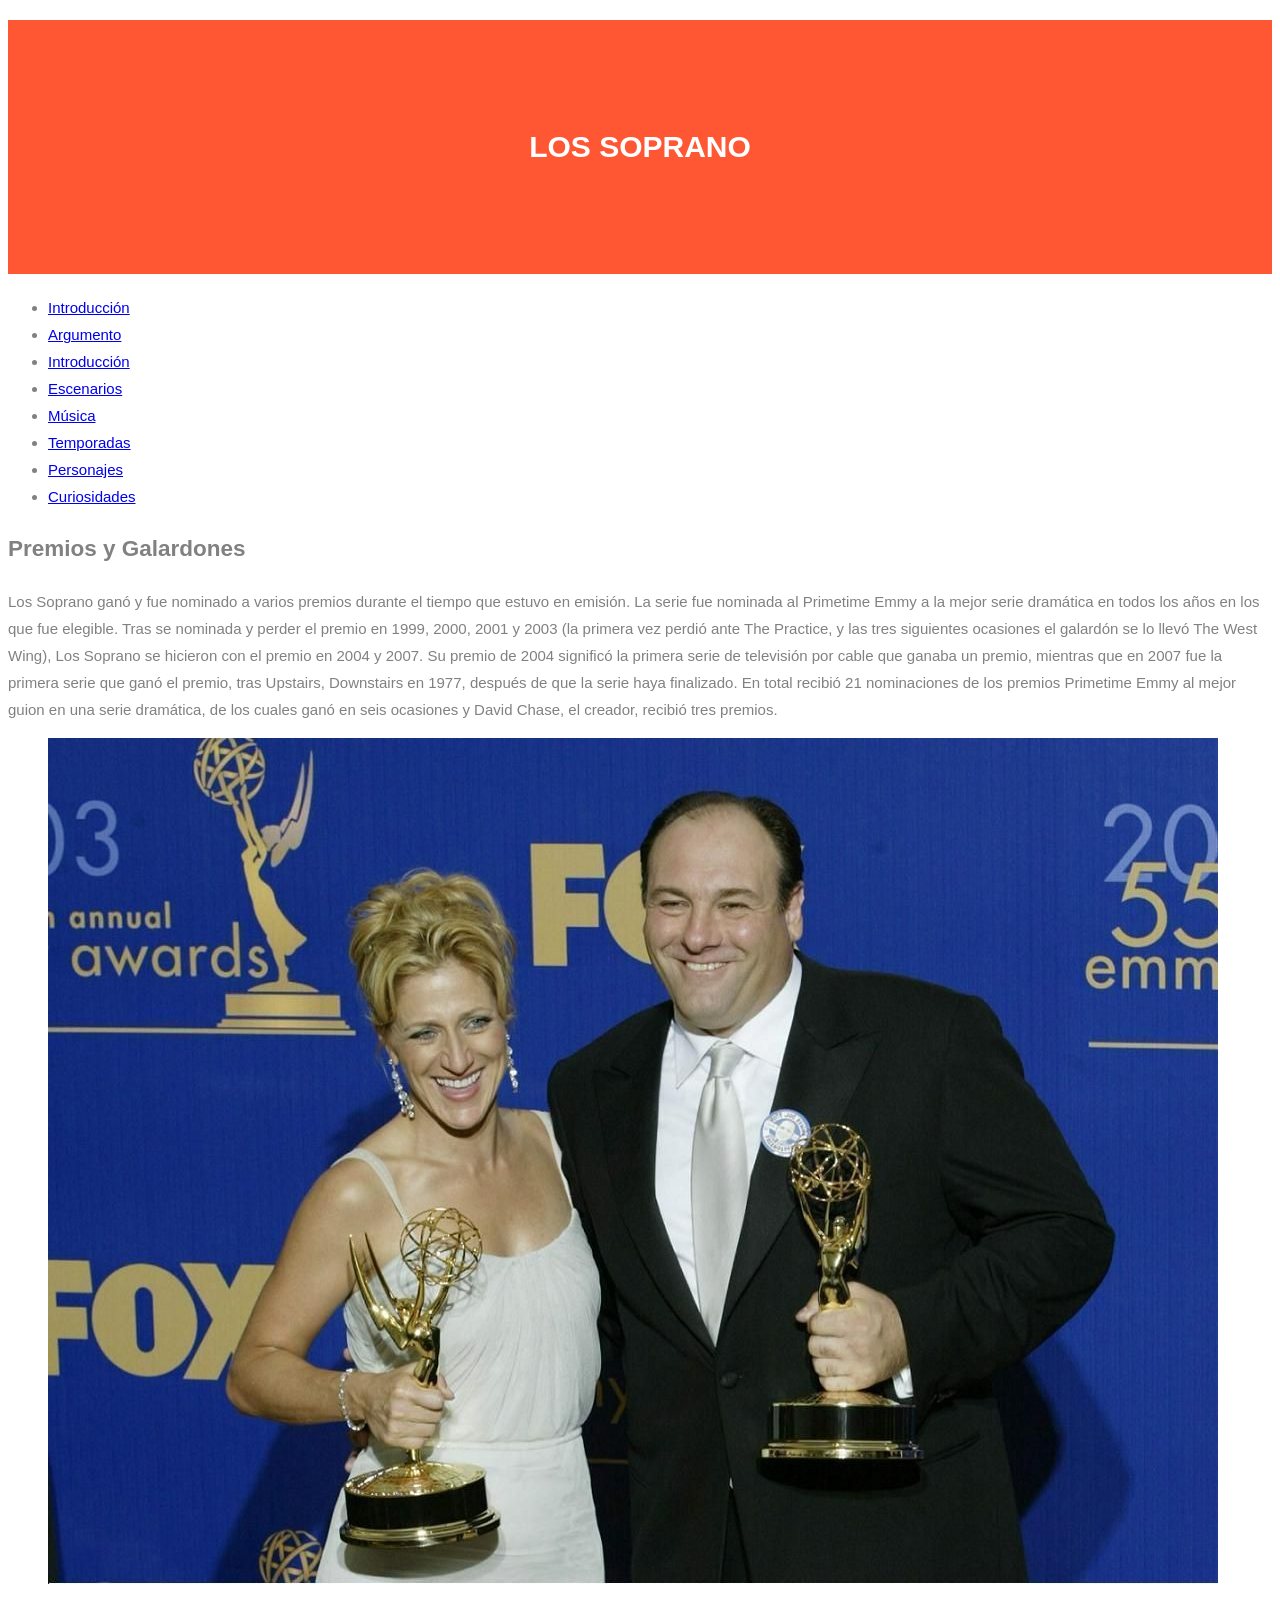
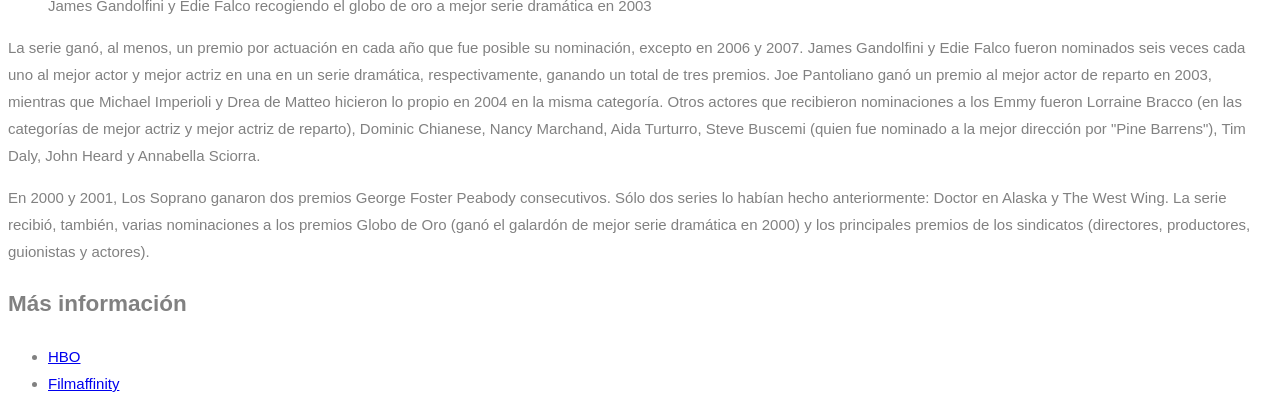
<file: Practica 1/Premios_Galardones.html>
<!DOCTYPE html>

<html lang="es"> <!-- declaracion del idioma del archivo-->

    <head>
        <link href="estilo.css" rel="stylesheet" type="text/css"/>
     <!-- Metadata del archivo -->
     <meta charset="utf-8"/>
     <meta name = "author" content = "Marcial Rico Pozas">
     <meta name = "description" content = "Sinopsis y análisis de la serie Los Soprano">
     <meta name = "keywords" content = "serie,HBO,crimen,mafia">
        <title>Los Soprano</title> 
    </head>
    <body>
       
            <header>
                    <h1>Los Soprano</h1>
            </header>
        <nav>
            <ul>
                    <li><a href="index.html"title ="Introducción" tabindex="1" accesskey="i">Introducción </a></li>
                    <li><a href="Argumento.html" title ="Argumento" tabindex="2" accesskey="a">Argumento </a></li>
                    <li><a href="Concepcion.html"title ="Concepción" tabindex="3" accesskey="c">Introducción </a></li>
                    <li><a href="Escenarios_Localizaciones.html"title ="Escenarios y Localizaciones" tabindex="4" accesskey="e">Escenarios </a></li>
                    <li><a href="Musica.html"title ="Musica" tabindex="5" accesskey="m">Música </a></li>
                    <li><a href="Temporadas.html"title ="Temporadas" tabindex="6" accesskey="t">Temporadas </a></li>
                    <li><a href="Personajes_Reparto.html"title ="Personajes y reparto" tabindex="7" accesskey="r">Personajes </a></li>
                    <li><a href="Curiosidades.html"title ="Curiosidades" tabindex="8" accesskey="u">Curiosidades </a></li>
            </ul>
        </nav>
        <main>
            <section>
                    <h2>Premios y Galardones</h2>
        <p>
            Los Soprano ganó y fue nominado a varios premios durante el tiempo que estuvo en emisión. La serie fue nominada al 
            Primetime Emmy a la mejor serie dramática en todos los años en los que fue elegible. Tras se nominada y perder el 
            premio en 1999, 2000, 2001 y 2003 (la primera vez perdió ante The Practice, y las tres siguientes ocasiones el galardón 
            se lo llevó The West Wing), Los Soprano se hicieron con el premio en 2004 y 2007. Su premio de 2004 significó la primera 
            serie de televisión por cable que ganaba un premio, mientras que en 2007 fue la primera serie que ganó el premio, tras 
            Upstairs, Downstairs en 1977, después de que la serie haya finalizado. En total recibió 21 nominaciones de los premios 
            Primetime Emmy al mejor guion en una serie dramática, de los cuales ganó en seis ocasiones y David Chase, el creador, 
            recibió tres premios.
        </p>
        <figure>
                <img alt="James Gandolfini y Edie Falco recogiendo el globo de oro a mejor serie dramática en 2003" src="multimedia/premio.jpg"/>
                <figcaption>James Gandolfini y Edie Falco recogiendo el globo de oro a mejor serie dramática en 2003</figcaption>           
            </figure>
        <p>
            La serie ganó, al menos, un premio por actuación en cada año que fue posible su nominación, excepto en 2006 y 2007. James 
            Gandolfini y Edie Falco fueron nominados seis veces cada uno al mejor actor y mejor actriz en una en un serie dramática, 
            respectivamente, ganando un total de tres premios. Joe Pantoliano ganó un premio al mejor actor de reparto en 2003, mientras 
            que Michael Imperioli y Drea de Matteo hicieron lo propio en 2004 en la misma categoría. Otros actores que recibieron 
            nominaciones a los Emmy fueron Lorraine Bracco (en las categorías de mejor actriz y mejor actriz de reparto), Dominic Chianese, 
            Nancy Marchand, Aida Turturro, Steve Buscemi (quien fue nominado a la mejor dirección por "Pine Barrens"), Tim Daly, John Heard
                y Annabella Sciorra.
        </p>

        <p>
            En 2000 y 2001, Los Soprano ganaron dos premios George Foster Peabody consecutivos. Sólo dos series lo habían hecho anteriormente: 
            Doctor en Alaska y The West Wing. La serie recibió, también, varias nominaciones a los premios Globo de Oro (ganó el galardón de mejor 
            serie dramática en 2000) y los principales premios de los sindicatos (directores, productores, guionistas y actores).
        </p>
    </section>
    </main>
        <footer>
                <h2>Más información</h2>
                <ul>
                    <li><a href="https://es.hboespana.com/series/the-sopranos/103aae84-b40c-4d86-bf79-b9521c06b640"
                        title ="Información de la serie en HBO" tabindex = "9" accesskey="h">HBO</a></li>
                    <li><a href="https://www.filmaffinity.com/es/film402150.html"  
                        title ="Información de la serie en HBO" tabindex = "10" accesskey="F">Filmaffinity</a></li>
    
    
                </ul>
                   
                
                         
            </footer>
    </body>


</html>
</file>
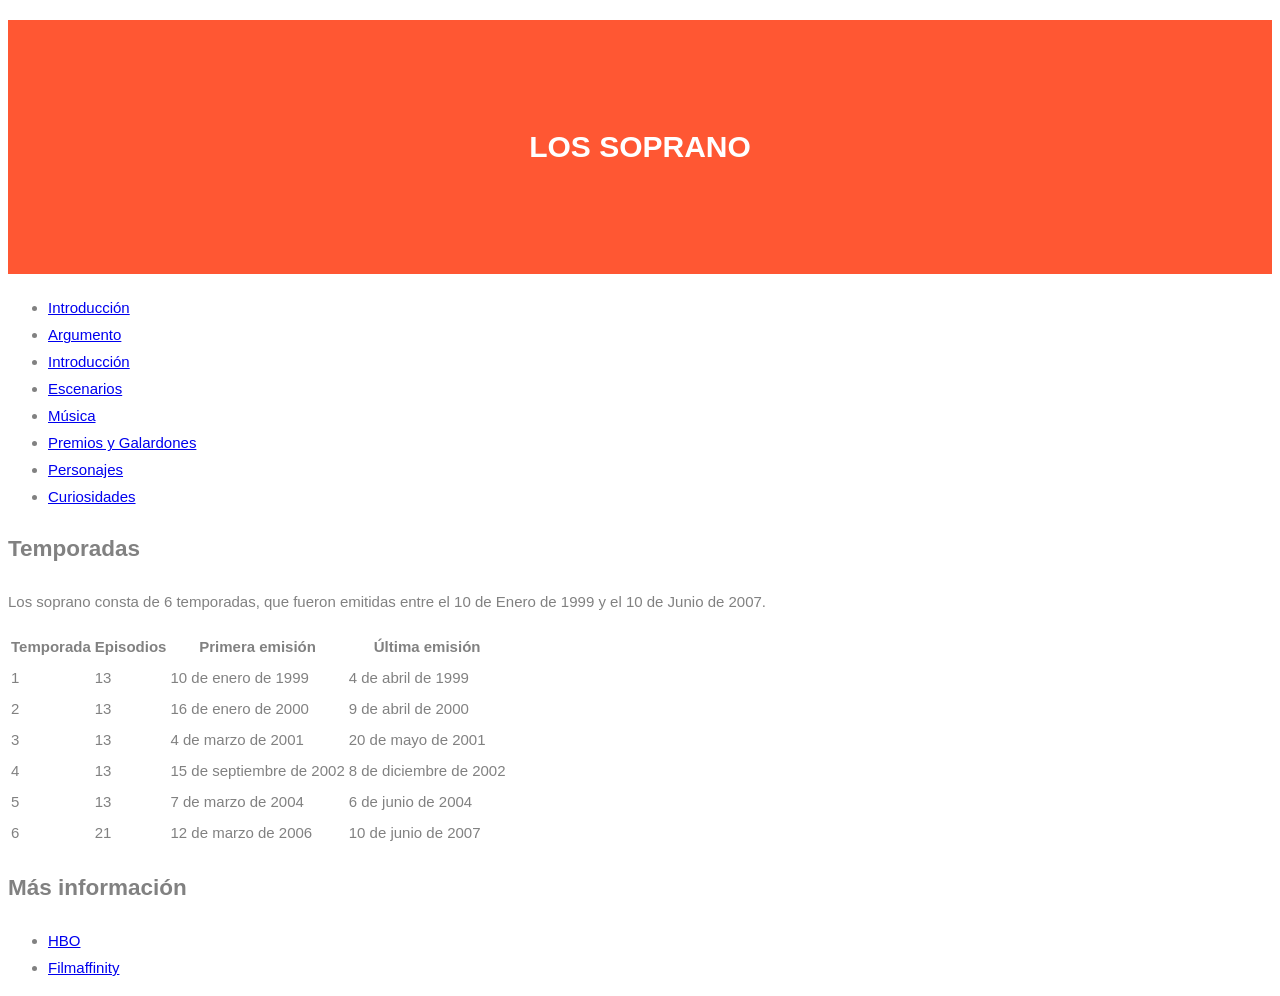
<file: Practica 1/Temporadas.html>
<!DOCTYPE html>

<html lang="es"> <!-- declaracion del idioma del archivo-->

    <head>
        <link href="estilo.css" rel="stylesheet" type="text/css"/>
     <!-- Metadata del archivo -->
     <meta charset="utf-8"/>
     <meta name = "author" content = "Marcial Rico Pozas">
     <meta name = "description" content = "Temporadas de la serie Los Soprano">
     <meta name = "keywords" content = "serie,HBO,crimen,mafia,emisión">
        <title>Los Soprano</title> 
    </head>
    <body>    
       
            <header>
                    <h1>Los Soprano</h1>
            </header>
            <ul>
                    <li><a href="index.html"title ="Introducción" tabindex="1" accesskey="i">Introducción </a></li>
                    <li><a href="Argumento.html" title ="Argumento" tabindex="2" accesskey="a">Argumento </a></li>
                    <li><a href="Concepcion.html"title ="Concepción" tabindex="3" accesskey="c">Introducción </a></li>
                    <li><a href="Escenarios_Localizaciones.html"title ="Escenarios y Localizaciones" tabindex="4" accesskey="e">Escenarios </a></li>
                    <li><a href="Musica.html"title ="Musica" tabindex="5" accesskey="m">Música </a></li>
                    <li><a href="Premios_Galardones.html"title ="Premios y Galardones" tabindex="6" accesskey="p">Premios y Galardones </a></li>
                    <li><a href="Personajes_Reparto.html"title ="Personajes y reparto" tabindex="7" accesskey="r">Personajes </a></li>
                    <li><a href="Curiosidades.html"title ="Curiosidades" tabindex="8" accesskey="u">Curiosidades </a></li>
            </ul>
        </nav>
    <main>
        <section>
            <h2>Temporadas</h2>
            <p>
             Los soprano consta de 6 temporadas, que fueron emitidas entre el 10 de Enero de 1999 y el 10 de Junio de 2007.
            </p>
            <table>
                <tr>
                    <th>Temporada</th>
                    <th>Episodios</th>
                    <th>Primera emisión</th>
                    <th>Última emisión</th>
                </tr>
                <tr>
                    <td>1</td>
                    <td>13</td>
                    <td>10 de enero de 1999</td>
                    <td>4 de abril de 1999</td>
                </tr>
                <tr>
                    <td>2</td>
                    <td>13</td>
                    <td>16 de enero de 2000</td>
                    <td>9 de abril de 2000</td>
                </tr>
                <tr>
                    <td>3</td>
                    <td>13</td>
                    <td>4 de marzo de 2001</td>
                    <td>20 de mayo de 2001</td>
                </tr>
                <tr>
                    <td>4</td>
                    <td>13</td>
                    <td>15 de septiembre de 2002</td>
                    <td>8 de diciembre de 2002</td>
                </tr>
                <tr>
                    <td>5</td>
                    <td>13</td>
                    <td>7 de marzo de 2004</td>
                    <td>6 de junio de 2004</td>
                </tr>
                <tr>
                    <td>6</td>
                    <td>21</td>
                    <td>12 de marzo de 2006 </td>
                    <td>10 de junio de 2007</td>
                </tr>
            </table>
        </section>
    </main>
        <footer>
                <h2>Más información</h2>
                <ul>
                    <li><a href="https://es.hboespana.com/series/the-sopranos/103aae84-b40c-4d86-bf79-b9521c06b640"
                        title ="Información de la serie en HBO" tabindex = "9" accesskey="h">HBO</a></li>
                    <li><a href="https://www.filmaffinity.com/es/film402150.html"  
                        title ="Información de la serie en HBO" tabindex = "10" accesskey="F">Filmaffinity</a></li>
    
    
                </ul>
                   
                
                         
            </footer>
    </body>


</html>
</file>
<file: Practica 1/estilo.css>
body {
      font: 400 15px Tahoma, sans-serif;
      line-height: 1.8;
      color: #818181;
  }
h1 {
      background-color:#FF5733; 
      color: #fff;
      text-transform: uppercase;
      padding: 100px 25px;
      text-align: center;     
  }
</file>
